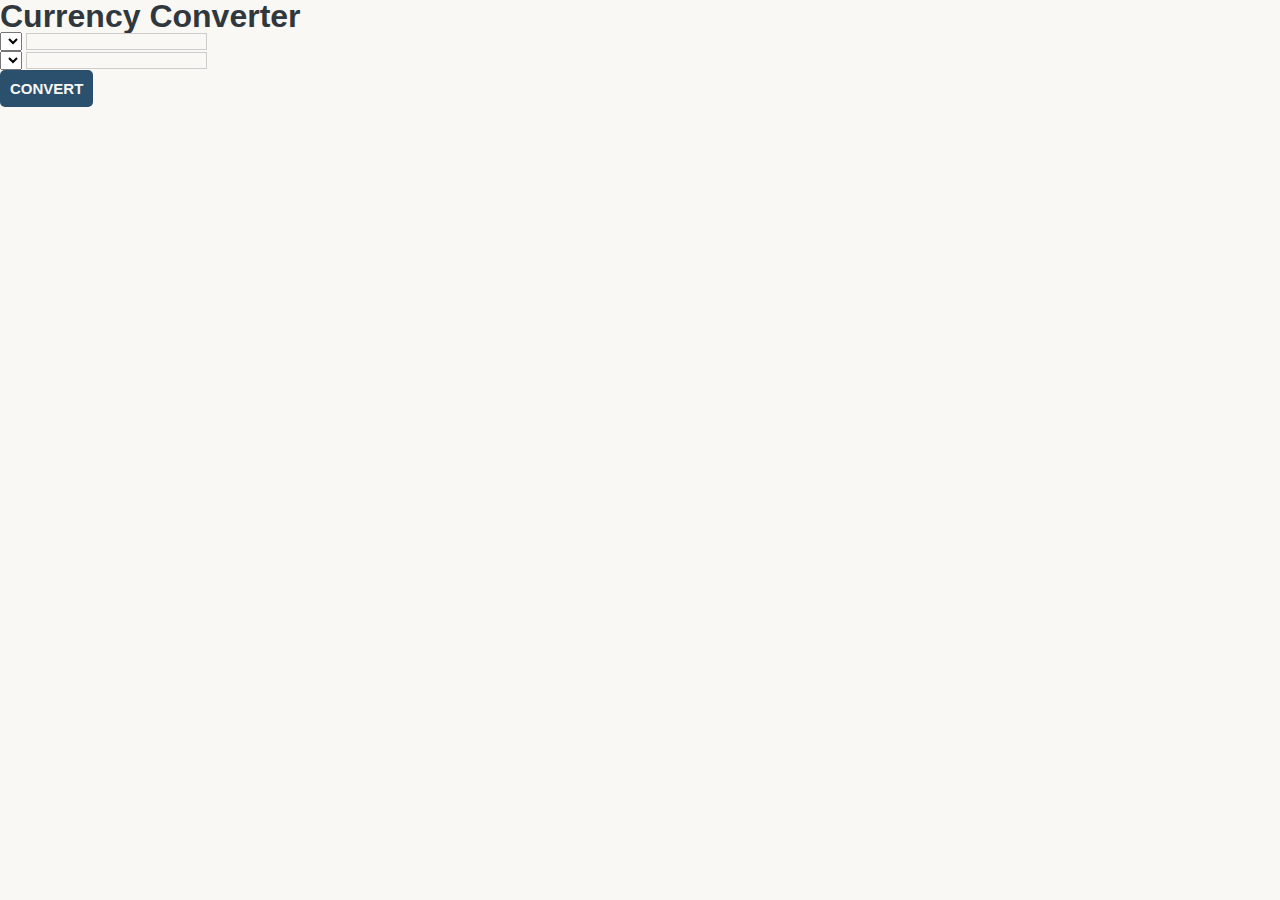
<file: converter.html>
<!DOCTYPE html>
<html lang="en">
<head>
    <meta charset="UTF-8">
    <meta http-equiv="X-UA-Compatible" content="IE=edge">
    <meta name="viewport" content="width=>, initial-scale=1.0">
    <title>Currnecy Converter</title>
    <link rel="stylesheet" type="text/css" href="./assets/css/style.css" media="screen" />
</head>
<body>
    <div class="conatiner">
    <h1>Currency Converter</h1>
    <div class="box">
        <select name="currency" class="currency"></select>
        <input type="number" name="" id="input">
    </div>

    <div class="right-box">
        <div class="box">
            <select name="currency" class="currency"></select>
            <input type="number" name="" id="result" disabled>
        </div>
    </div>
    <button class="btn" id="btn">CONVERT</button>
    <script src="assets/converter.js"></script>
</body>
</html>
</file>
<file: assets/css/style.css>
* {
  margin: 0;
  padding: 0;
  box-sizing: border-box;
}

body {
  font-family: 'Lato', sans-serif;
  font-size: 16px;
  line-height: 1;
  background-color: #f9f8f5;
  color: #30373d;
}

a, a:hover, button, button:hover, i, i:hover {
  transition: all 0.5s ease-in-out;
}

h1, h2, h3, h4, h5, h6, p, .h1, .h2, .h3, .h4, .h5, .h6, #cal-wrap * {
  font-family: 'Lato', sans-serif;
}

/* HEADER */
header {
  width: 1520px;
  max-width: 100%;
  padding: 30px 30px 10px;
  font-size: 20px;
  margin: 0 auto;
}
a {
  color: #2a506e;
}
a:hover{
  color: #595958;
}

/*.title_div{
  display: flex;
  flex-wrap: wrap;
  justify-content: space-between;
}*/

.settings, .go_to_my_itinerary, .go_to_search {
  margin: 0 auto;
  font-size: 20px;
}
.settings {
  font-size: 20px;
}

.main_title{
  color:#2a506e;
  text-align: left;
  font-weight: 300;
  line-height: 1;
  font-size: 3.3rem;
}
.secondary_title{
  font-size: 24px;
  color:#363c42;
  text-align:left;
  line-height: 1;
  font-style: italic;
}

/* BODY CONTENT */
main {  
    border-style: none;
    text-align: center;
    width: 1520px;
    max-width: 100%;
    padding: 0 40px;
    margin: 0 auto;
}

/*.left_column_div {
    border-style: none;
    width: 35%; 
    padding: 0px;
    float:left;
}*/
   
.sidebar-element {
  border-style: none;
  padding: 0px;
  text-align: left;
  margin: 0 20px 0 0;
}

.sidebar h3 {
    margin-top: 30px;
    color: #2a506e;
    font-weight: 700;
    font-size: 1.5rem;
}

.search-params, .trip-info {
  background-color: #edece9;
  padding: 20px 20px 12px;
  border-style: none;
  width: 100%; 
  text-align: left; 
}
label {
  font-size: 1.05rem;
  line-height: 1.1;
  color: #30373d;
}
input {
  background-color: #f9f8f5;
  border: 1px solid #cfcdcb;
  color: #626261;
  font-style: italic;
}
input:focus {
  border-color: #626261;
}
input.radio-input {
  margin-left: 10px;
}

.search-params h4 {
  color: #595958;
  line-height: 1;
  text-transform: uppercase;
  font-size: 1.3rem;
}

/*.map_div, .search-panel {
    border-style: none;
    width: 65%; 
    height: 100%;
    padding: 0px;
    float:left;
  }*/
  .map_div .intro-text {
    margin: 0 auto;
    display: inline-block;
  }
.map_div h2 {
  font-style: italic;
  font-weight: 300;
  line-height: 1;
    text-align:left;
    color:#2a506e;
}
  .map_text_2{
    padding-left:40px;
  }

  /*.map{
    width: 100%;
    margin-top:20px;
    margin-bottom:30px;
  }*/

  input[type="checkbox" i] {
    margin-bottom:10px;
  }

  textarea{
      width:90%;
  }

  button{
    background-color:#2a506e;
    color:#f9f8f5;
    min-width:30px;
    min-height: 30px;
    font-size:15px;
    font-weight:bold;
    border:none;
    text-align:center;
    border-radius:5px;
    padding: 10px;
  }
  button:hover {
    cursor: pointer;
    background-color: #395f7b;
  }

.explore{
  margin-right:0px;
  line-height: 1;
  color: #f9f8f5;
  border-radius: 15px;
  padding: 10px 15px 13px;
  font-style: italic;
  font-weight: 300;
}

.error-message {
  font-size: 2.2rem;
  color: #2a506e;
}
.required {
  color: #9f333d;
  font-style: italic;
}
.bold {
  font-weight: 700;
  font-style: normal;
}


        /*Hex Codes:
        #f9f8f5 - Light cream
        #edece9 - Cream
        #dbdad7 - Border
        #2a506e - Blue
        #363c42 - Darker text
        #595958 - Medium text

        Font Used on mockup:
        https://fonts.google.com/specimen/Lato?query=lato
        I used light, regular, regular italic, bold
        Feel free to use a different font from google fonts if you find it fits better!*/


.radio-select input {
    opacity: 0;
}
.radio-select input + label::after {
    content: none;
}
.radio-select input:checked + label::after {
    content: "";
}
.radio-select label {
    position: relative;
    left: 5px;
    line-height: 1.6;
}
.radio-select label::before {
    content: "";
    height: 22px;
    width: 22px;
    background: #f9f8f5;
    border: 1px solid #cfcdcb;
    position: absolute;
    left: -30px;
}
.radio-select label::after {
    content: "";
    width: 12px;
    height: 12px;
    background-color: #2a506e;
    position: absolute;
    left: -25px;
    top: 5px;
}

/* SORTABLE STUFF */
.initial-place .cell {
  background-color: #2a506e;
  color: #f9f8f5;
  padding: 12px;
  width: 100%;
  margin: 2px 0;
  font-weight: 700;
  font-size: 1.2rem;
}
.itinerary-place .cell {
  background-color: #f9f8f5;
  color: #2a506e;
  border: 1px solid #dbdad7;
  padding: 12px;
  margin: 0;
  font-weight: 400;
  font-size: 1.2rem;
  text-align: left;
}
.itinerary-place .small-2, .daily-estimate .small-2 {
  width: calc(16.66667% + 2px);
}
.delete-place {
  position: absolute;
  width: 42px;
  top: 0;
  right: 0;
  border-radius: 50%;
  padding: 10px;
  font-size: 1.4rem;
  transform: rotate(0deg) scale(0);
  opacity: 0;
  background-color: transparent;
  color: #edece9;
}
.itinerary-place .delete-place {
  color: #2a506e;
}
.initial-place .saved-place .delete-place:hover {
  background-color: #2a506e;
  color: #f9f8f5;
}
.itinerary-place .saved-place .delete-place:hover {
  background-color: #f9f8f5;
  color: #9f333d;
}
.initial .web-button {
  display: none;
}
.itinerary-place .web-button {
  margin: 0 40px 0 10px;
}
.saved-place:hover .delete-place {
  transform: rotate(180deg) scale(1);
  opacity: 1;
}
.saved-place {
  position: relative;
}
.itinerary-table {
  padding: 20px;
  background-color: #edece9;
  height: auto;
  text-align: left;
  position: relative;
}
.table-titles div {
  background-color: #2a506e;
  color: #f9f8f5;
  padding: 10px;
  text-align: left;
  font-weight: 700;
  font-size: 1.5rem;
  margin: 0 1px 10px;
}

.trip-info h4 {
  color: #2a506e;
  font-weight: 700;
  font-size: 1.5rem;
  line-height: 1;
}
.trip-info p, .trip-info span {
  color: #363c42;
  font-weight: 400;
  font-size: 1.5rem;
  line-height: 1;
}

.sortable{
  min-height: 40px;
  transition: all 0.3s ease-in-out;
}
.dropover, .dropover-active {
  transition: all 0.3s ease-in-out;
}
.dropover {
  background-color: #dbdad7;
}
.dropover-active {
  background-color: #c8c7c5;
}
.hide-time-cost .cost, .hide-time-cost .time {
  display: none;
}

.add-to-itinerary {
  background: none;
  color: #2a506e;
  padding: 0;
  font-size: 1.3rem;
  position: absolute;
  bottom: 15px;
}
.add-to-itinerary i {
  background-color: #2a506e;
  color: #f9f8f5;
  padding: 8px;
  border-radius: 8px;
  font-size: 1.4rem;
  margin: 0 8px 0 0;
}
.add-to-itinerary:hover {
  background: none;
  color: #595958;
}
.add-to-itinerary:hover i{
  background-color: #395f7b;
}

.estimate-label {
  text-align: right;
  color: #595958;
  font-style: italic;
  font-size: 1.2rem;
  padding: 12px;
}
.estimate-box {
  background: #f9f8f5;
  padding: 12px;
  border: 1px solid #2a506e;
  color: #2a506e;
  font-weight: 700;
  font-size: 1.3rem;
}

.time p, .cost p, .estimate-box p {
  margin: 0;
  padding: 0;
  line-height: 1;
}
.time select, .cost input {
  margin: 0;
  padding: 5px;
}
#custom-cost-symbol {
  line-height: 1;
  margin: 0 5px 0 0;
  font-size: 1.9rem;
}


/* MAP STYLING */
.map {
  width: 100%;
  margin: 20px auto;
  height: 500px;
}
.ol-control button {
  background-color: rgba(42,80,110,0.5);
  color: #f9f8f5;
}
.ol-control button:hover {
  background-color: #2a506e;
}

/* CALENDAR */
.calendar {
  background: #f9f8f5;
  border: 1px solid #dedcda;
  margin: -10px 0;
  position: absolute;
}
#cal-wrap {
  width: 600px;
  max-width: calc(100% - 80px);
}
.calendar select, .calendar table {
  margin-bottom: 0;
}
#cal-mth, #cal-yr {
  font-size: 1em;
  line-height: 1;
  border-width: 1px;
  color: #585859;
}
#time-frame {
  margin: 0 0 1rem;
}
#time-frame input {
  margin: 0;
}
.date-to {
  margin: 0 5px 0;
}
#start-date-span {
  margin-left: 0;
}

.arrows {
  padding: 16px;
  font-size: 1.2rem;
}
.arrows button {
  background: none;
  color: #2a506e;
  font-weight: 700;
  font-size: 1.2rem;
}
.arrows button:hover {
  color: #585859;
}
.arrows button:disabled {
  opacity: 0;
}
.arrows button:disabled:hover {
  cursor: default;
}
.current-day {
  line-height: 1;
  font-weight: 700;
  margin: 5px;
  color: #2a506e;
}

/* CURRENCY STYLING */
span.convert-tag {
  color: #595958;
  font-style: italic;
  font-size: 1.3rem;
  margin: 0 0 0 8px;
}
#current-budget p, #local-budget p {
  margin-bottom: 0.5rem;
}

/* SETTINGS */
.settings-iframe {
  border: 0;
  width: 100%;
  padding: 10px;
}
.settings-body {
  background-color: #f9f8f5;
  border: 0;
}
.setting-item {
  margin-top: 10px;
}
.setting-item button.clear-items {
  background-color: #9f333d;
}
.setting-item button.clear-items:hover {
  background-color: #8c2730;
}
.settings-body h2 {
  font-size: 2.7rem;
  color: #2a506e;
  font-weight: 300;
  margin: -10px 0 0;
}
.settings-body h3 {
  font-size: 1.6rem;
  color: #595958;
}
.settings-body button {
  border-radius: 6px;
  font-size: 1rem;
}
.close-button {
  color: #f9f8f5;
  line-height: 0.75;
  border-radius: 8px;
  margin: 5px 0 0 0;
}
.close-button:hover {
  color: #f9f8f5;
  background-color: #395f7b;
}

/* SEARCH RESULTS */
.search-result {
  padding: 20px 0;
}
.search-image {
  background-position: center;
  background-size: cover;
}
.search-panel {
  margin: 30px 0 0;
}
.search-panel h3 {
  font-size: 1.4rem;
  line-height: 1;
  font-style: italic;
  color: #595958;
}
.search-text {
  padding-left: 20px;
}
.search-text h2 {
  color: #2a506e;
  font-size: 2rem;
  font-weight: 700;
}
.search-text p.h6 {
  font-size: 0.95em;
  line-height: 1.1;
}
.search-text p.address {
  font-style: italic;
}

.hidden {
  display: none;
}


/* RESPONSIVE */
@media screen and (max-width: 768px) {
  .map {
    height: 360px;
  }
  .search-text h2 {
    line-height: 1;
  }
  .add-to-itinerary {
    position: relative;
    bottom: 0;
    margin-top: 15px;
  }
  .time { order: 1; width: 50%; }
  .cost { order: 2; width: 50%; }
  .itinerary-place .saved-place, .table-titles .saved-place { order: 3; margin-bottom: 10px; }
  .table-titles div { margin: 0; border: 1px solid #edece9; }
}

@media screen and (max-width: 639px) {
  #calendar tr.head td {
    color: #f9f8f5;
    font-size: .8rem;
    padding: 5px;
  }
  .sidebar-element {
    margin: 0;
  }
  .title_buttons {
    padding-top: 20px;
    text-align: center;
  }
  main {
    padding: 0 20px;
  }
  .sidebar h3 {
    margin-top: 20px;
  }
  .map_div .explore {
    float: none;
    margin: 10px auto;
    font-size: 2rem;
  }
  .mobile-center {
    text-align: center;
  }
  #cal-wrap {
    max-width: calc(100% - 50px);
  }
  .search-text {
    padding: 10px 0 0 0;
  }
}
</file>
